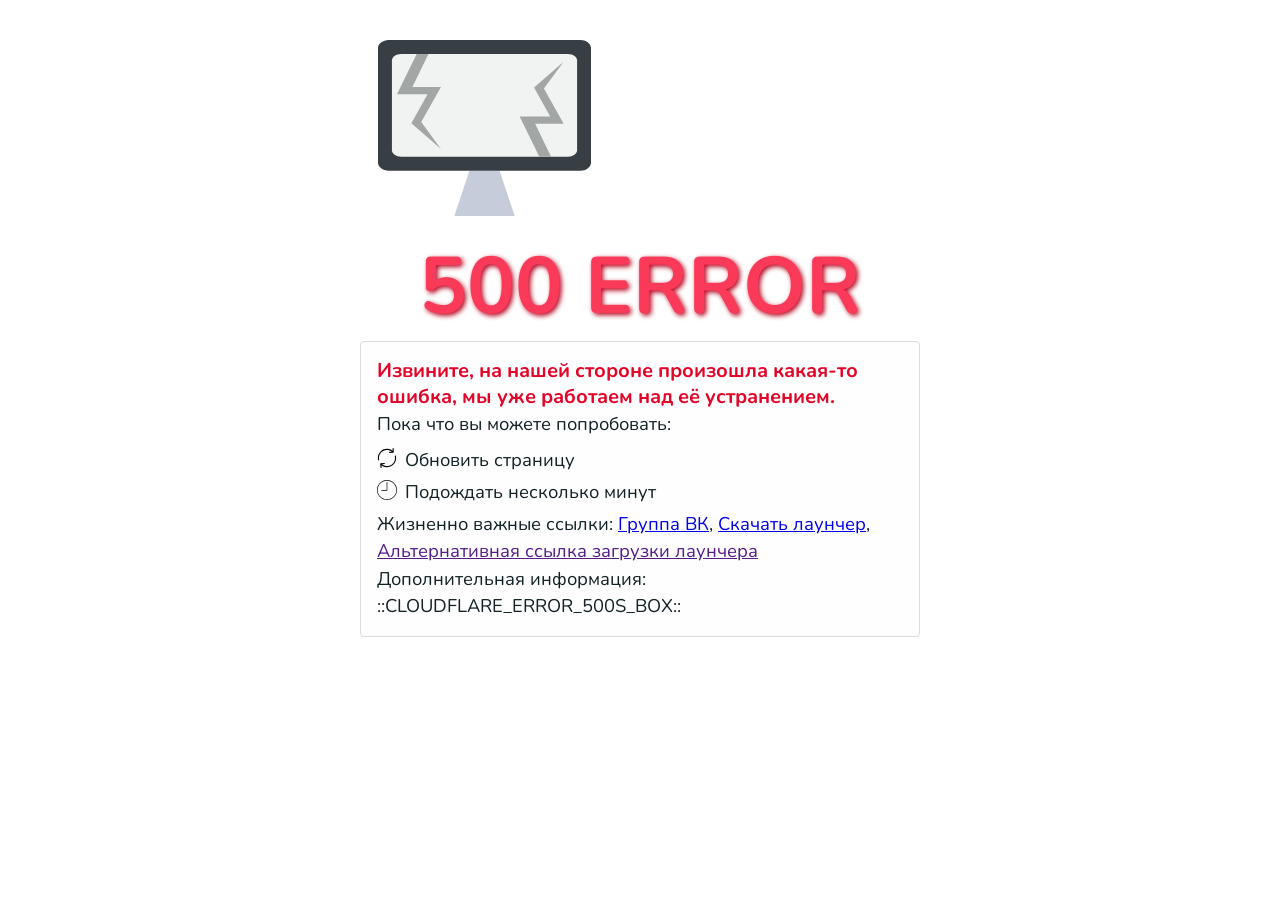
<file: index.html>
<!DOCTYPE html>
<html lang="en" >

<head>

  <meta charset="UTF-8">
  <meta name="apple-mobile-web-app-title" content="StreamCraft">
  <title>StreamCraft | Ошибка 500</title>
  <meta name="viewport" content="width=device-width, initial-scale=1">
  
  
  
<style>
@import url("https://fonts.googleapis.com/css?family=Nunito:400,700");
* {
  box-sizing: border-box;
  margin: 0;
  padding: 0;
}

html {
  height: 100%;
}

body {
  font-family: "Nunito", sans-serif;
}

.container {
  width: 75%;
  max-width: 700px;
  margin: 1.5rem auto;
  display: flex;
  flex-direction: column;
  align-items: center;
}
@media (max-width: 650px) {
  .container {
    width: 85%;
  }
}
.container .header {
  color: #fb3958;
  font-size: 5em;
  font-weight: 700;
  text-align: center;
  text-shadow: 2px 2px 5px #b1041f;
}
@media (max-width: 650px) {
  .container .header {
    font-size: 3em;
  }
}

.compcontainer {
  width: 75%;
  height: 13rem;
  padding: 1rem 0;
}
@media (max-width: 650px) {
  .compcontainer {
    height: 10rem;
  }
}
.compcontainer svg {
  max-width: 100%;
  max-height: 100%;
  animation: bouncy 1300ms linear infinite;
}

.instructions {
  background: #FEFEFE;
  width: 80%;
  height: auto;
  padding: 1rem;
  border: 1px solid #DCDCDC;
  border-radius: 0.25rem;
}
@media (max-width: 650px) {
  .instructions {
    width: 100%;
  }
}
.instructions h2 {
  font-size: 1.25em;
  line-height: 1.3;
  color: #e30528;
}
@media (max-width: 650px) {
  .instructions h2 {
    font-size: 1.05em;
  }
}
.instructions p {
  font-size: 1.15em;
  line-height: 1.5;
  color: #122125;
}
@media (max-width: 650px) {
  .instructions p {
    font-size: 1em;
  }
}
.instructions .step {
  display: flex;
  flex-direction: row;
  width: 100%;
  height: 1.5rem;
  margin: 0.5rem 0;
}
.instructions .step .icon {
  width: 1.25rem;
  height: 1.25rem;
  align-self: center;
}
@media (max-width: 650px) {
  .instructions .step .icon {
    width: 1rem;
    height: 1rem;
  }
}
.instructions .step p {
  display: inline-block;
  width: 80%;
  line-height: 1.5;
  padding-left: 0.5rem;
}

@keyframes bouncy {
  0% {
    transform: translateY(10px) translateX(0) rotate(0);
  }
  25% {
    transform: translateX(-10px) rotate(-10deg);
  }
  50% {
    transform: translateX(0) rotate(0deg);
  }
  75% {
    transform: translateX(10px) rotate(10deg);
  }
  100% {
    transform: translateY(10px) translateX(0) rotate(0);
  }
}
</style>

  <script>
  window.console = window.console || function(t) {};
</script>

  
  
  <script>
  if (document.location.search.match(/type=embed/gi)) {
    window.parent.postMessage("resize", "*");
  }
</script>


</head>

<body translate="no" >
  <div class="container">
	<div class="compcontainer">
		<svg xmlns="http://www.w3.org/2000/svg" viewBox="0 0 90.5 74.769">
			<path fill="#C7CCDB" d="M58.073 74.769H32.426l6.412-19.236h12.824z"/>
			<path fill="#373F45" d="M90.5 52.063c0 1.917-2.025 3.471-4.525 3.471H4.525C2.025 55.534 0 53.98 0 52.063V3.471C0 1.554 2.026 0 4.525 0h81.449c2.5 0 4.525 1.554 4.525 3.471v48.592z"/>
			<path fill="#F1F2F2" d="M84.586 46.889c0 1.509-1.762 2.731-3.936 2.731H9.846c-2.172 0-3.933-1.223-3.933-2.731V8.646c0-1.508 1.761-2.732 3.933-2.732H80.65c2.174 0 3.936 1.225 3.936 2.732v38.243z"/>
			<path fill="#A2A7A5" d="M16.426 5.913L8.051 23h13l-6.875 12.384L26.75 46.259l-8.375-11.375L26.75 20H14.625l6.801-14.087zM68.551 49.62l-8.375-17.087h13l-6.875-12.384L78.875 9.274 70.5 20.649l8.375 14.884H66.75l6.801 14.087z"/>
		</svg>
	</div>
	<h1 class="header">500 ERROR</h1>
	<div class="instructions">
		<h2>Извините, на нашей стороне произошла какая-то ошибка, мы уже работаем над её устранением.</h2>
		<p>Пока что вы можете попробовать:</p>
		<div class="step">
			<svg class="icon" xmlns="http://www.w3.org/2000/svg" viewBox="0 0 489.711 489.711">
				<path d="M112.156,97.111c72.3-65.4,180.5-66.4,253.8-6.7l-58.1,2.2c-7.5,0.3-13.3,6.5-13,14c0.3,7.3,6.3,13,13.5,13    c0.2,0,0.3,0,0.5,0l89.2-3.3c7.3-0.3,13-6.2,13-13.5v-1c0-0.2,0-0.3,0-0.5v-0.1l0,0l-3.3-88.2c-0.3-7.5-6.6-13.3-14-13    c-7.5,0.3-13.3,6.5-13,14l2.1,55.3c-36.3-29.7-81-46.9-128.8-49.3c-59.2-3-116.1,17.3-160,57.1c-60.4,54.7-86,137.9-66.8,217.1    c1.5,6.2,7,10.3,13.1,10.3c1.1,0,2.1-0.1,3.2-0.4c7.2-1.8,11.7-9.1,9.9-16.3C36.656,218.211,59.056,145.111,112.156,97.111z"></path>
					<path d="M462.456,195.511c-1.8-7.2-9.1-11.7-16.3-9.9c-7.2,1.8-11.7,9.1-9.9,16.3c16.9,69.6-5.6,142.7-58.7,190.7    c-37.3,33.7-84.1,50.3-130.7,50.3c-44.5,0-88.9-15.1-124.7-44.9l58.8-5.3c7.4-0.7,12.9-7.2,12.2-14.7s-7.2-12.9-14.7-12.2l-88.9,8    c-7.4,0.7-12.9,7.2-12.2,14.7l8,88.9c0.6,7,6.5,12.3,13.4,12.3c0.4,0,0.8,0,1.2-0.1c7.4-0.7,12.9-7.2,12.2-14.7l-4.8-54.1    c36.3,29.4,80.8,46.5,128.3,48.9c3.8,0.2,7.6,0.3,11.3,0.3c55.1,0,107.5-20.2,148.7-57.4    C456.056,357.911,481.656,274.811,462.456,195.511z"></path>
			</svg>
			<p>Обновить страницу</p>
		</div>
		<div class="step">
			<svg class="icon" xmlns="http://www.w3.org/2000/svg" viewBox="0 0 60 60">
				<path d="M30,0C13.458,0,0,13.458,0,30s13.458,30,30,30s30-13.458,30-30S46.542,0,30,0z M30,58C14.561,58,2,45.439,2,30   S14.561,2,30,2s28,12.561,28,28S45.439,58,30,58z"></path>
				<path d="M30,6c-0.552,0-1,0.447-1,1v23H14c-0.552,0-1,0.447-1,1s0.448,1,1,1h16c0.552,0,1-0.447,1-1V7C31,6.447,30.552,6,30,6z"></path>
			</svg>
			<p>Подождать несколько минут</p>
	</div>	
	</ul>
				<p>Жизненно важные ссылки: <a href="https://vk.com/streamcraft">Группа ВК</a>, <a href="https://s3.streamcraft.net/assets/starterv2/StreamCraft.exe">Скачать лаунчер</a>, <a href="">Альтернативная ссылка загрузки лаунчера</a></p>

			<p>Дополнительная информация:</p>
		<p>
		      ::CLOUDFLARE_ERROR_500S_BOX::
		</p>

</div>
</div>
  
  
  
  

</body>

</html>
</file>
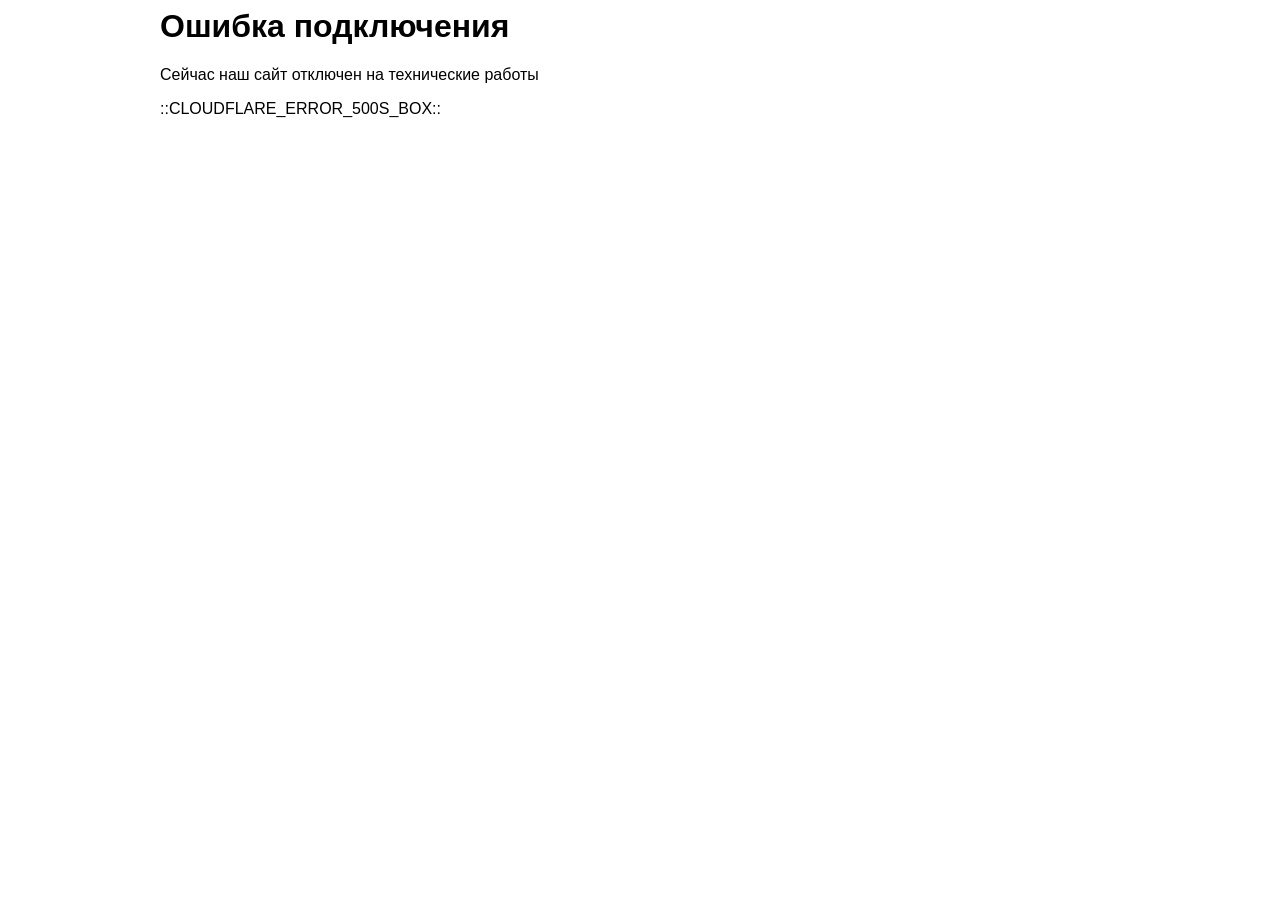
<file: old.html>
<html>

  <head>
    <meta charset="utf-8">
    <title>StreamCraft | Ошибка 500</title>
  </head>

  <style>
    body {font-family: "Helvetica","Arial",sans-serif;}
    .container {position: relative; width: 960px; margin: 0 auto; padding: 0;}
  </style>

 <body>
    <div class="container">
      <h1>Ошибка подключения</h1>

      <p>Сейчас наш сайт отключен на технические работы</p>

      ::CLOUDFLARE_ERROR_500S_BOX::
    </div>
  </body>

</html>
</file>
